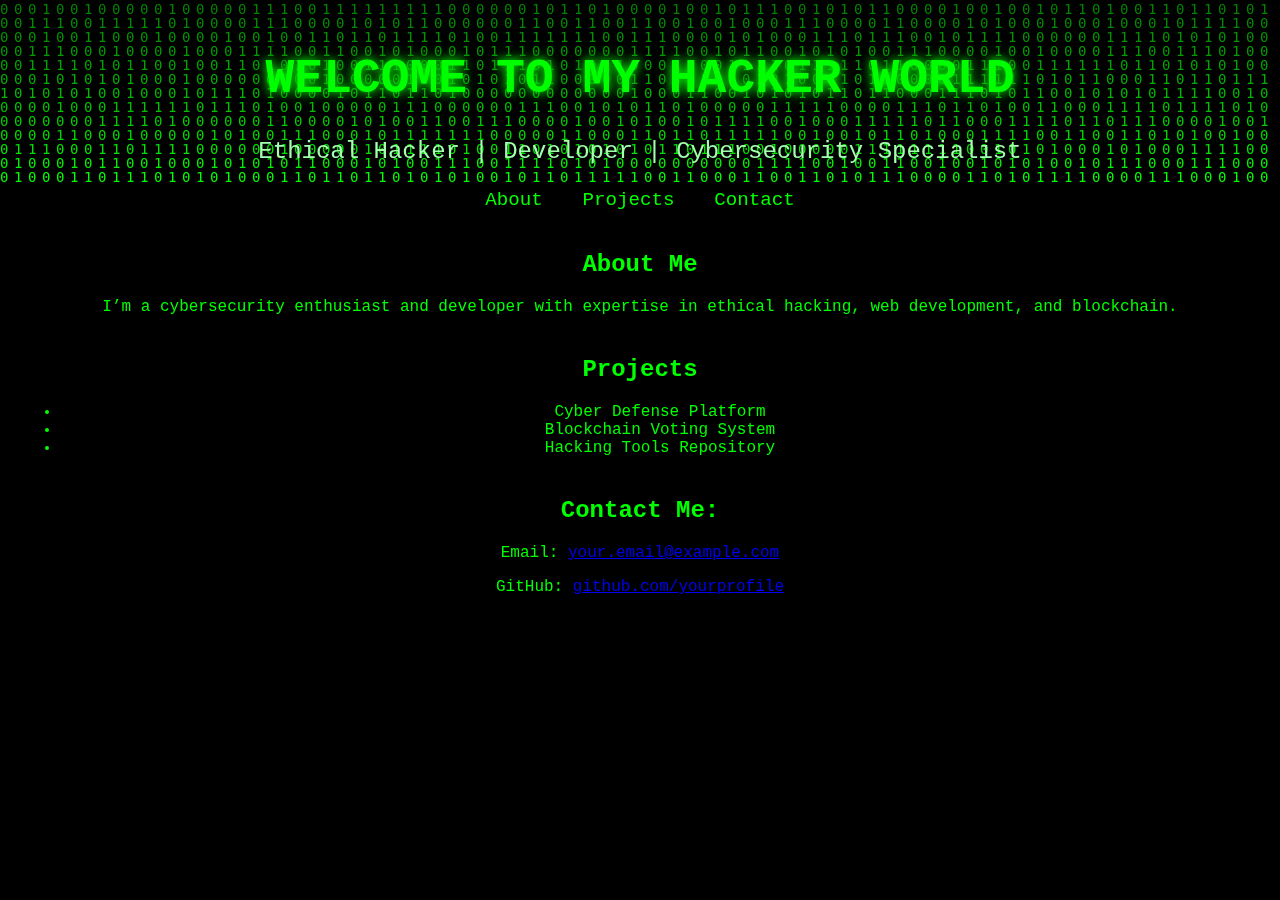
<file: index.html>
<!DOCTYPE html>
<html lang="en">
<head>
    <meta charset="UTF-8">
    <meta name="viewport" content="width=device-width, initial-scale=1.0">
    <title>Hacker Portfolio</title>
    <link rel="stylesheet" href="styles.css">
</head>
<body>
    <div class="background">
        <canvas id="matrix"></canvas>
    </div>
    <div class="content">
        <header>
            <h1 class="glitch">WELCOME TO MY HACKER WORLD</h1>
            <p class="subtitle">Ethical Hacker | Developer | Cybersecurity Specialist</p>
        </header>
<nav>
    <a href="about.html">About</a>
    <a href="projects.html">Projects</a>
    <a href="contact.html">Contact</a>
</nav>
        <section id="about">
            <h2>About Me</h2>
            <p>I’m a cybersecurity enthusiast and developer with expertise in ethical hacking, web development, and blockchain.</p>
        </section>
        <section id="projects">
            <h2>Projects</h2>
            <ul>
                <li>Cyber Defense Platform</li>
                <li>Blockchain Voting System</li>
                <li>Hacking Tools Repository</li>
            </ul>
        </section>
        <section id="contact">
            <h2>Contact Me:</h2>
            <p>Email: <a href="mailto:h4mz3h@yahoo.com">your.email@example.com</a></p>
            <p>GitHub: <a href="https://github.com/h4mz3h" target="_blank">github.com/yourprofile</a></p>
        </section>
    </div>
    <script src="script.js"></script>
</body>
</html>
</file>
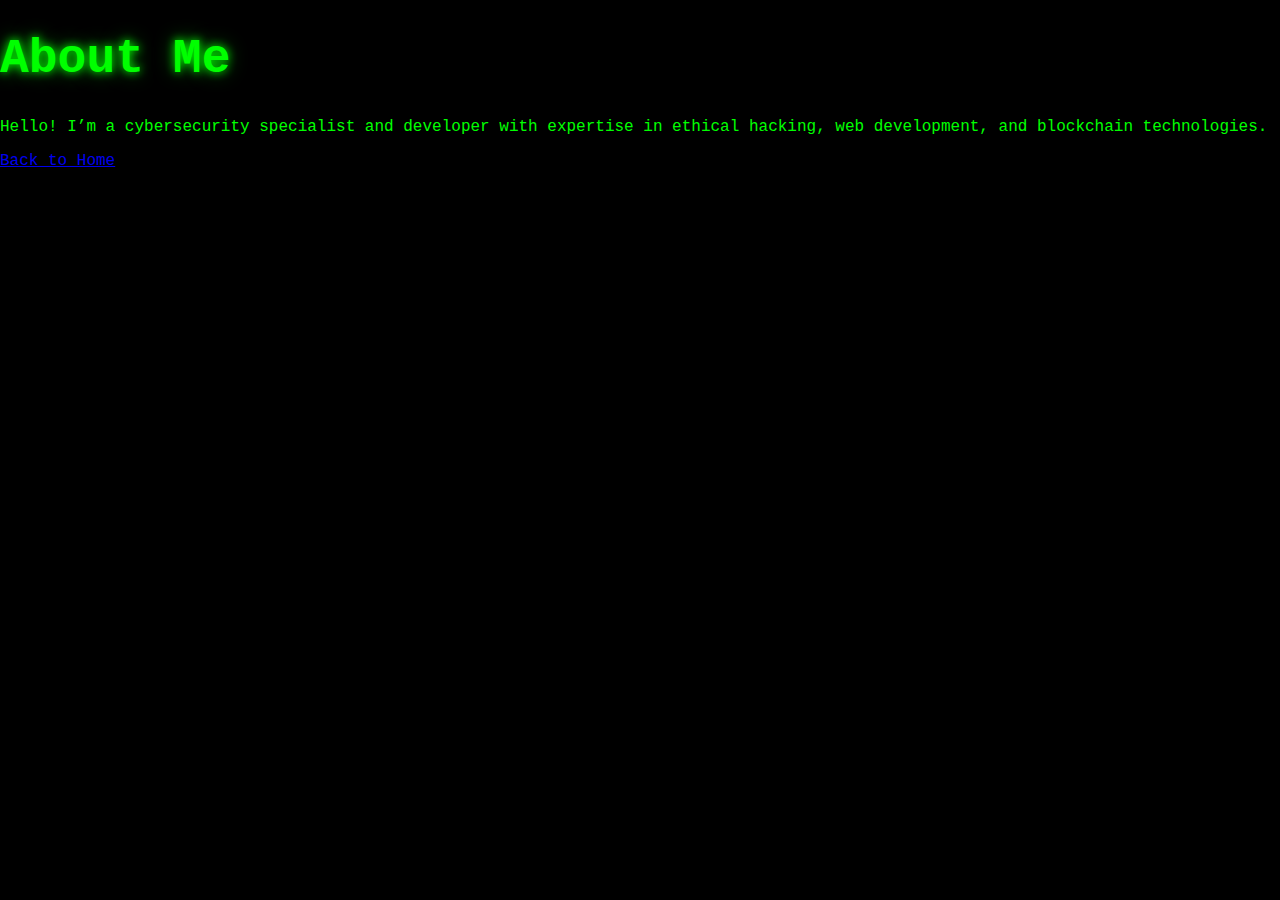
<file: about.html>
<!DOCTYPE html>
<html lang="en">
<head>
    <meta charset="UTF-8">
    <meta name="viewport" content="width=device-width, initial-scale=1.0">
    <title>About Me</title>
    <link rel="stylesheet" href="styles.css">
</head>
<body>
    <header>
        <h1>About Me</h1>
    </header>
    <main>
        <p>Hello! I’m a cybersecurity specialist and developer with expertise in ethical hacking, web development, and blockchain technologies.</p>
    </main>
    <footer>
        <a href="index.html">Back to Home</a>
    </footer>
</body>
</html>
</file>
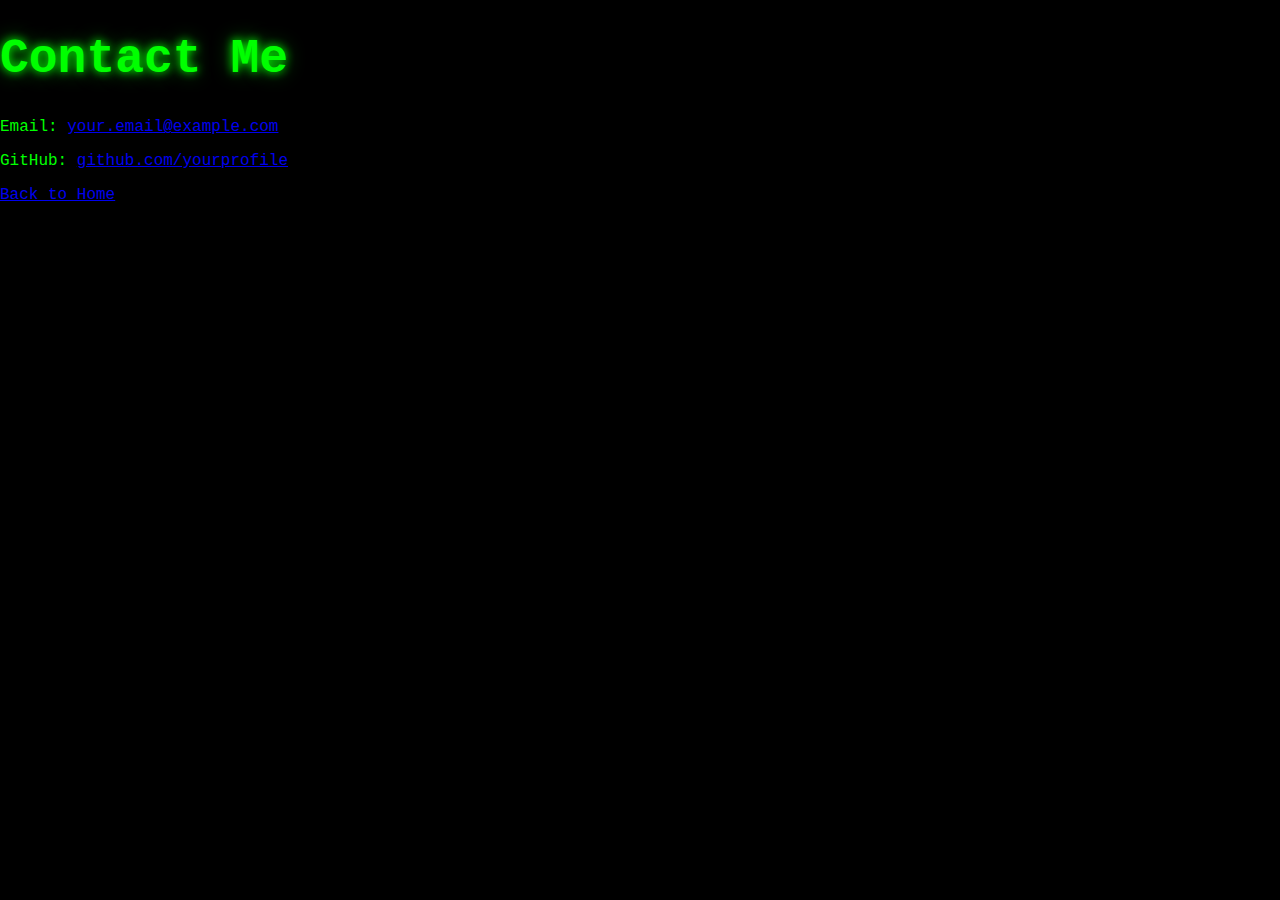
<file: contact.html>
<!DOCTYPE html>
<html lang="en">
<head>
    <meta charset="UTF-8">
    <meta name="viewport" content="width=device-width, initial-scale=1.0">
    <title>Contact</title>
    <link rel="stylesheet" href="styles.css">
</head>
<body>
    <header>
        <h1>Contact Me</h1>
    </header>
    <main>
        <p>Email: <a href="mailto:your.email@example.com">your.email@example.com</a></p>
        <p>GitHub: <a href="https://github.com/yourprofile" target="_blank">github.com/yourprofile</a></p>
    </main>
    <footer>
        <a href="index.html">Back to Home</a>
    </footer>
</body>
</html>
</file>
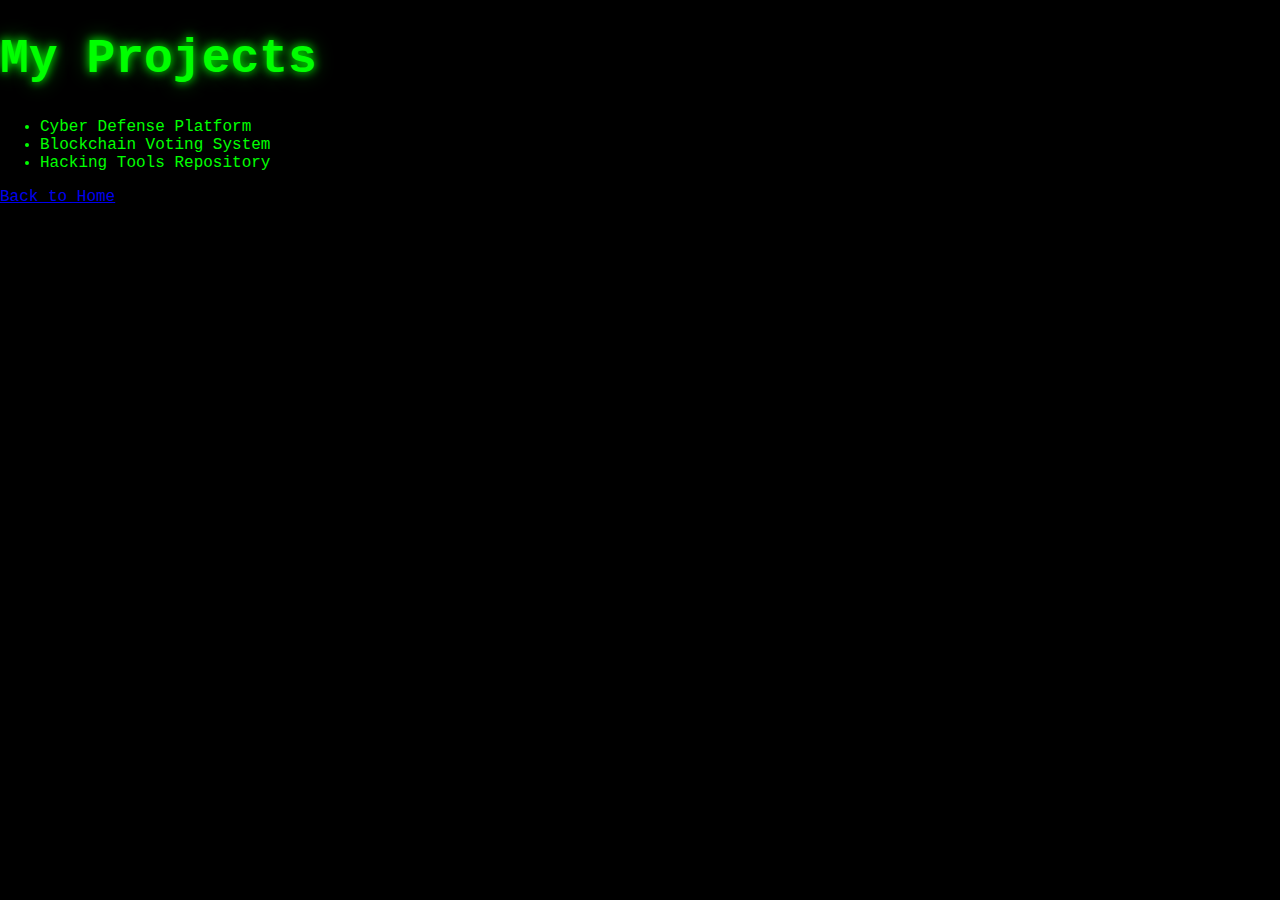
<file: projects.html>
<!DOCTYPE html>
<html lang="en">
<head>
    <meta charset="UTF-8">
    <meta name="viewport" content="width=device-width, initial-scale=1.0">
    <title>Projects</title>
    <link rel="stylesheet" href="styles.css">
</head>
<body>
    <header>
        <h1>My Projects</h1>
    </header>
    <main>
        <ul>
            <li>Cyber Defense Platform</li>
            <li>Blockchain Voting System</li>
            <li>Hacking Tools Repository</li>
        </ul>
    </main>
    <footer>
        <a href="index.html">Back to Home</a>
    </footer>
</body>
</html>
</file>
<file: styles.css>
body {
    margin: 0;
    padding: 0;
    background-color: #000;
    font-family: 'Courier New', monospace;
    color: #00ff00;
    overflow: hidden;
}

.background {
    position: fixed;
    top: 0;
    left: 0;
    width: 100%;
    height: 100%;
    z-index: -1;
    background-color: #000;
}

.content {
    text-align: center;
    padding: 20px;
}

header h1 {
    font-size: 3em;
    color: #00ff00;
    text-shadow: 0px 0px 10px #00ff00, 0px 0px 20px #007700;
}

header h1.glitch {
    animation: glitch 1s infinite;
}

.subtitle {
    font-size: 1.5em;
    margin-top: 10px;
    color: #a3ffae;
}

nav a {
    color: #00ff00;
    margin: 0 15px;
    text-decoration: none;
    font-size: 1.2em;
    transition: color 0.3s ease-in-out;
}

nav a:hover {
    color: #ff0000;
}

section {
    margin: 40px 0;
}

@keyframes glitch {
    0% {
        text-shadow: -2px 2px 0px #00ff00, 2px -2px 0px #007700;
    }
    50% {
        text-shadow: 2px -2px 0px #007700, -2px 2px 0px #00ff00;
    }
    100% {
        text-shadow: -2px 2px 0px #00ff00, 2px -2px 0px #007700;
    }
}
</file>
